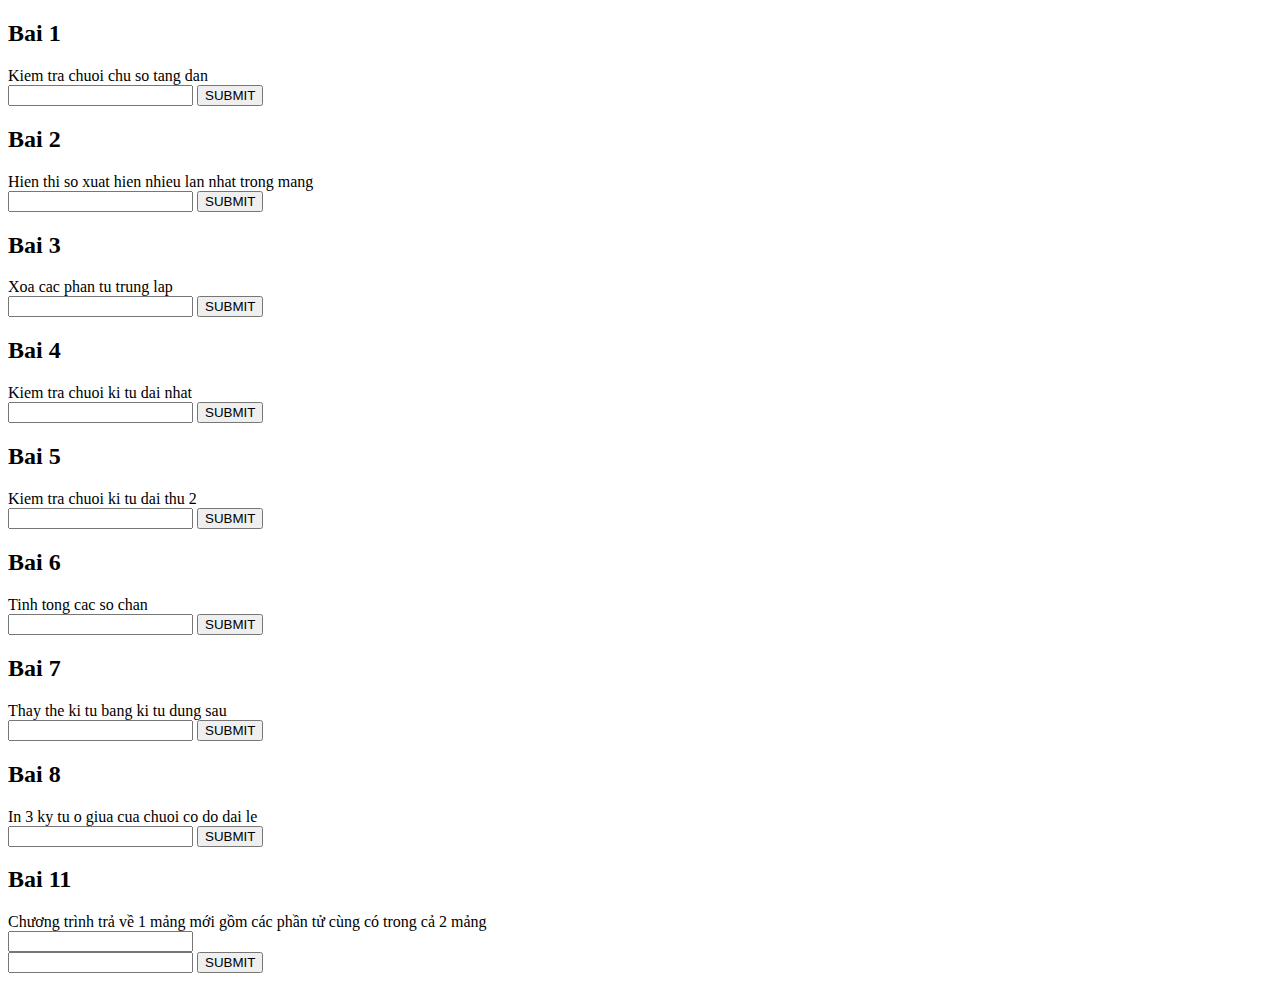
<file: index.html>
<!DOCTYPE html>
<html lang="en">
<head>
    <meta charset="UTF-8">
    <meta name="viewport" content="width=device-width, initial-scale=1.0">
    <title>Document</title>
</head>
<body>
    <div class="Bai1">
        <h2>Bai 1</h2>
        <span>Kiem tra chuoi chu so tang dan</span>
        <div class="Input">
            <input type="text" id ="input" value= "">
            <button onclick ="bai1()"> SUBMIT</button>
            <div class="result"></div>
        </div>
    </div>
    <div class="Bai2">
        <h2>Bai 2</h2>
        <span>Hien thi so xuat hien nhieu lan nhat trong mang</span>
        <div class="Input2">
            <input type="text" id ="input2" value= "">
            <button onclick ="bai2()"> SUBMIT</button>
            <div class="result2"></div>
        </div>
    <div class="Bai3">
        <h2>Bai 3</h2>
        <span>Xoa cac phan tu trung lap</span>
        <div class="Input3">
            <input type="text" id ="input3" value= "">
            <button onclick ="bai3()"> SUBMIT</button>
            <div class="result3"></div>
        </div>
    </div>
    <div class="Bai4">
        <h2>Bai 4</h2>
        <span>Kiem tra chuoi ki tu dai nhat</span>
        <div class="Input">
            <input type="text" id ="input4" >
            <button onclick ="bai4()"> SUBMIT</button>
            <div class="result4"></div>
        </div>
    </div>
    <div class="Bai5">
        <h2>Bai 5</h2>
        <span>Kiem tra chuoi ki tu dai thu 2</span>
        <div class="Input">
            <input type="text" id ="input5" >
            <button onclick ="bai5()"> SUBMIT</button>
            <div class="result5"></div>
        </div>
    </div>
    <div class="Bai6">
        <h2>Bai 6</h2>
        <span>Tinh tong cac so chan</span>
        <div class="Input">
            <input type="text" id ="input6" >
            <button onclick ="bai6()"> SUBMIT</button>
            <div class="result6"></div>
        </div>
    </div>
    <div class="Bai7">
        <h2>Bai 7</h2>
        <span>Thay the ki tu bang ki tu dung sau</span>
        <div class="Input">
            <input type="text" id ="input7" >
            <button onclick ="bai7()"> SUBMIT</button>
            <div class="result7"></div>
        </div>
    </div>
    <div class="Bai8">
        <h2>Bai 8</h2>
        <span>In 3 ky tu o giua cua chuoi co do dai le</span>
        <div class="Input">
            <input type="text" id ="input8" >
            <button onclick ="bai8()"> SUBMIT</button>
            <div class="result8"></div>
        </div>
    </div>
    <div class="Bai11">
        <h2>Bai 11</h2>
        <span>Chương trình trả về 1 mảng mới gồm các phần tử cùng có trong cả 2 mảng</span>
        <div class="Input">
            <input type="text" id ="input111" >
            <br>    
            <input type="text" id ="input112" >
            <button onclick ="bai11()"> SUBMIT</button>
            <div class="result11"></div>
        </div>
    </div>
    <script src="index.js"></script>
</body>
</html>
</file>
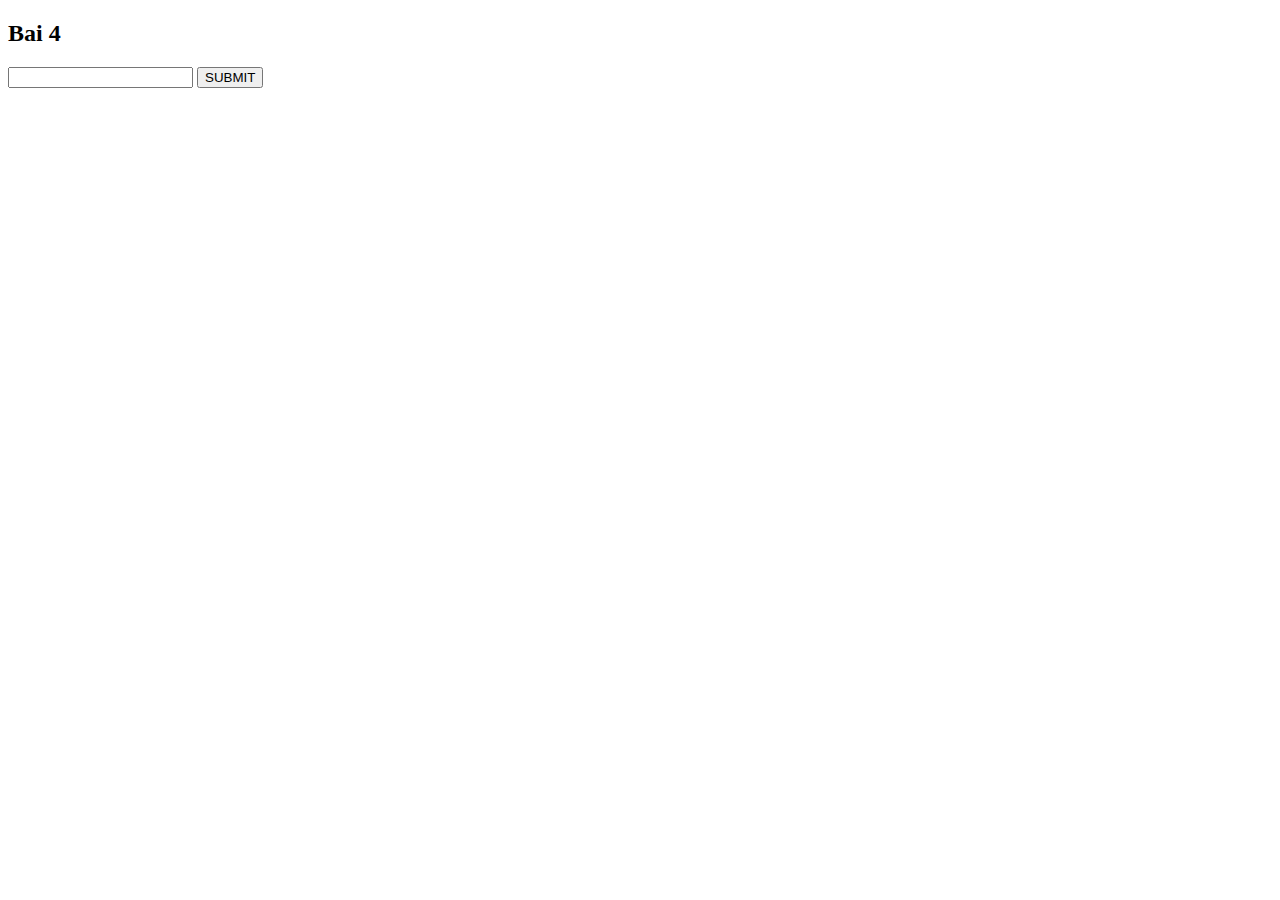
<file: JS/2/index.html>
<!DOCTYPE html>
<html lang="en">
<head>
    <meta charset="UTF-8">
    <meta name="viewport" content="width=device-width, initial-scale=1.0">
    <title>Document</title>
</head>
<body>
    <div class="Bai2">
        <h2>Bai 4</h2>
        <span></span>
        <div class="Input">
            <input type="text" id ="input4" value= "">
            <button onclick ="bai4()"> SUBMIT</button>
            <div class="result4"></div>
        </div>
    </div>
    <script src="./fetch.js"></script>
</body>
</html>
</file>
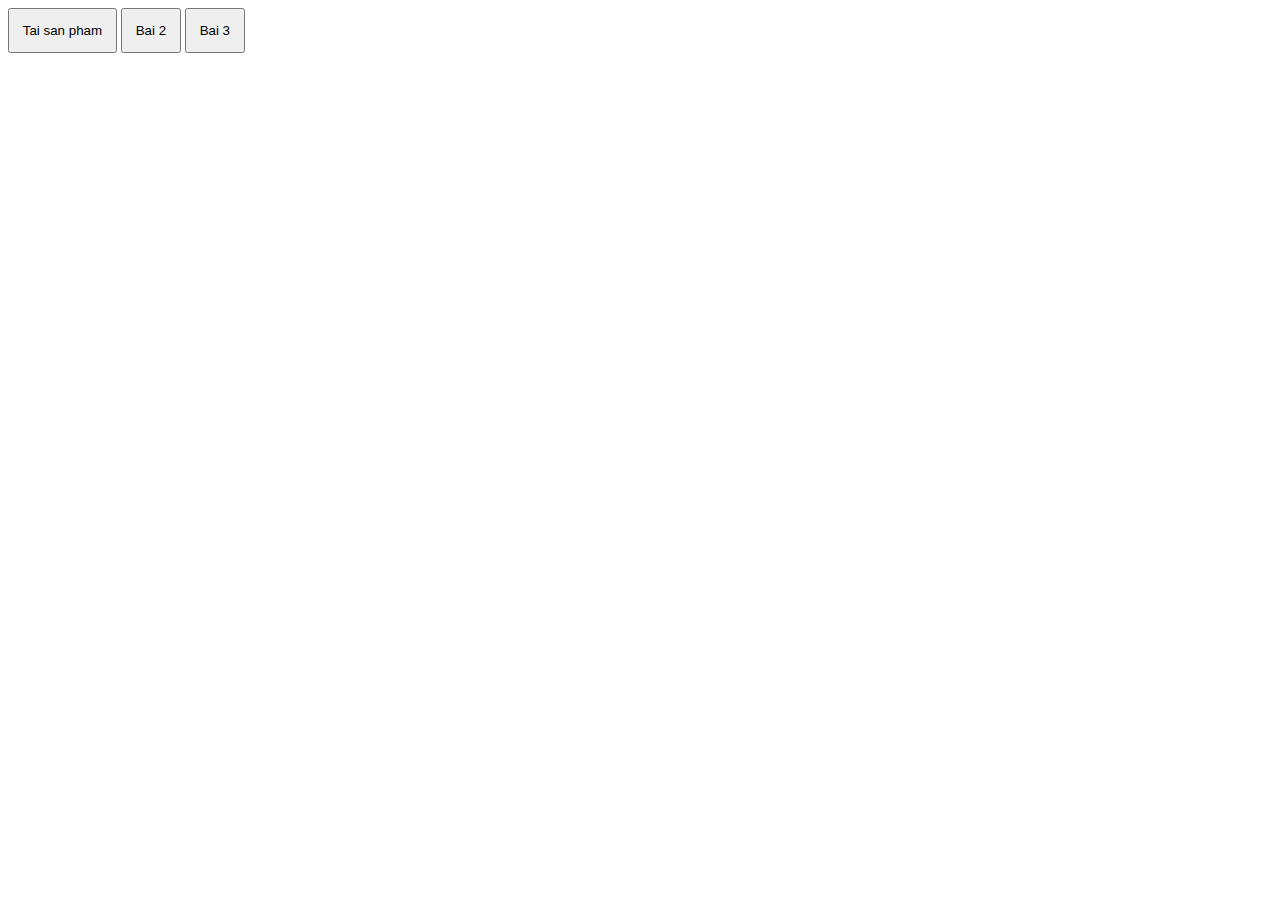
<file: JS/3/index.html>
<!DOCTYPE html>
<html lang="en">
<head>
    <meta charset="UTF-8">
    <meta name="viewport" content="width=device-width, initial-scale=1.0">
    <title>Document</title>
    <link rel="stylesheet" href="style.css">
</head>
<body>
    <div>
        <button class="button-1">Tai san pham</button>
        <button class="">Bai 2</button>
        <button class="">Bai 3</button>
    </div>
    <div class="result">
        <div style="margin-top: 2vw">
            <button id = "listBtn"> Danh sach san pham </button> 
        </div>
        <div class="Input" style ="margin-left: 3vw">
            <input type="text" id="search" value="">
            <button id="searchBtn">SEARCH</button>
        </div>
    </div>
    <div class="result1"></div>
    
</body>
<script src="api.js"></script>
</html>
</file>
<file: JS/3/style.css>
body button
{
    padding: 1vw;
}
.result
{
    display: inline-flex;
    justify-content: space-between;
    align-items: center;
}
</file>
